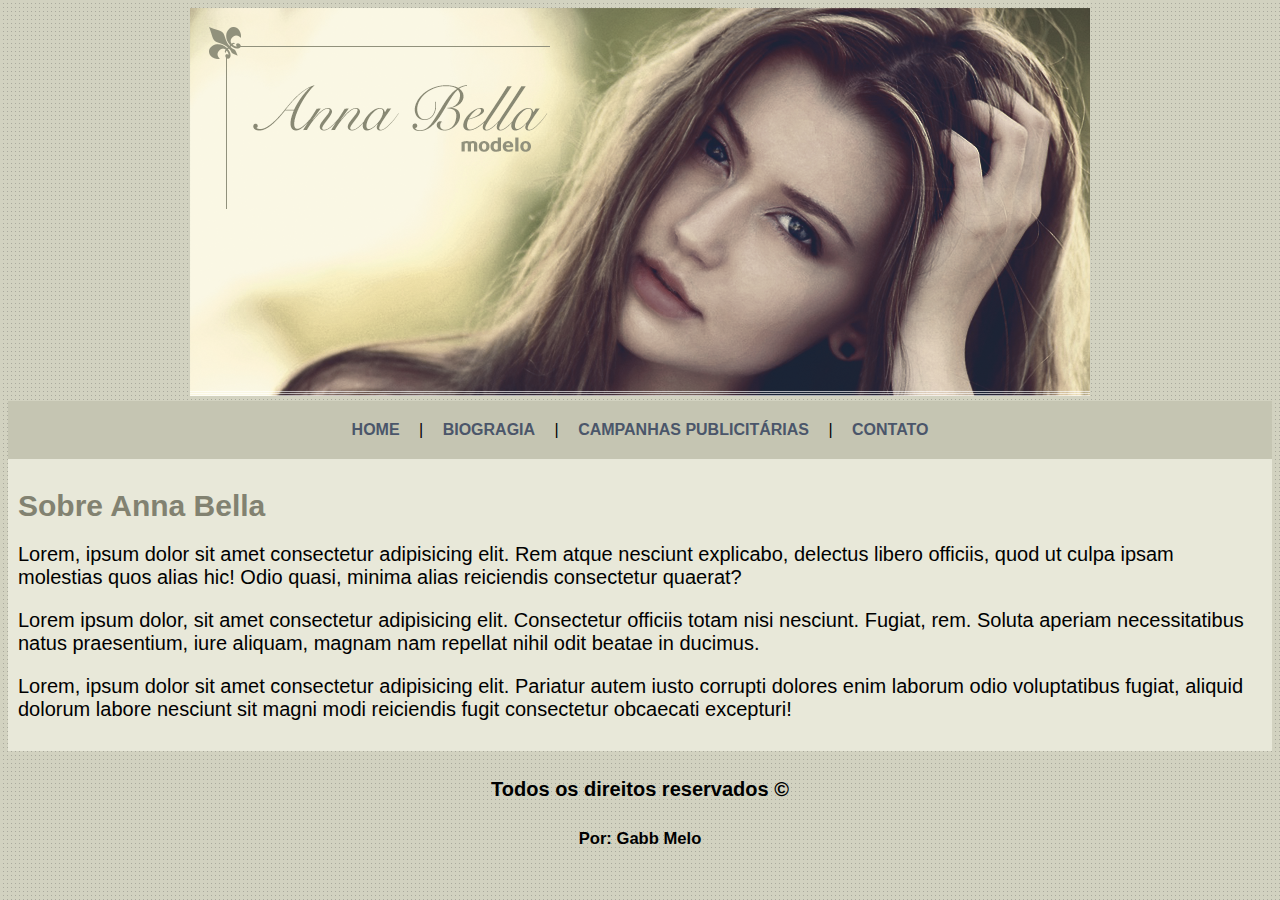
<file: index.html>
<!DOCTYPE html>
<html lang="pt-BR">
<head>
    <meta charset="UTF-8">
    <meta name="viewport" content="width=device-width, initial-scale=1.0">
    <link rel="stylesheet" href="style.css">
    <title>Bella modelo</title>
</head>
<body>
    <div id="principal">
        <img src="Imagens/capa.png" alt="capa">
    </div>
    <div id="menu" class="centralizar">
        <a href="index.html">HOME</a> | 
        <a href="biografia.html">BIOGRAGIA</a> | 
        <a href="campanhas-publicitárias.html">CAMPANHAS PUBLICITÁRIAS</a> | 
        <a href="contato.html">CONTATO</a> 
    </div>
    <div id="conteudo"> <!-- Início do Conteúdo -->
        <h1>Sobre Anna Bella</h1>
        <p>Lorem, ipsum dolor sit amet consectetur adipisicing elit. Rem atque nesciunt explicabo, delectus libero officiis, quod ut culpa ipsam molestias quos alias hic! Odio quasi, minima alias reiciendis consectetur quaerat?</p>
        <p>Lorem ipsum dolor, sit amet consectetur adipisicing elit. Consectetur officiis totam nisi nesciunt. Fugiat, rem. Soluta aperiam necessitatibus natus praesentium, iure aliquam, magnam nam repellat nihil odit beatae in ducimus.</p>
        <p>Lorem, ipsum dolor sit amet consectetur adipisicing elit. Pariatur autem iusto corrupti dolores enim laborum odio voluptatibus fugiat, aliquid dolorum labore nesciunt sit magni modi reiciendis fugit consectetur obcaecati excepturi!</p>
        
    </div> <!-- Início do Conteúdo -->
    <div class="centralizar">
        <h4>
            Todos os direitos reservados &copy
        </h4>
        <h5>Por: Gabb Melo</h5>
    </div>
</body>
</html>
</file>
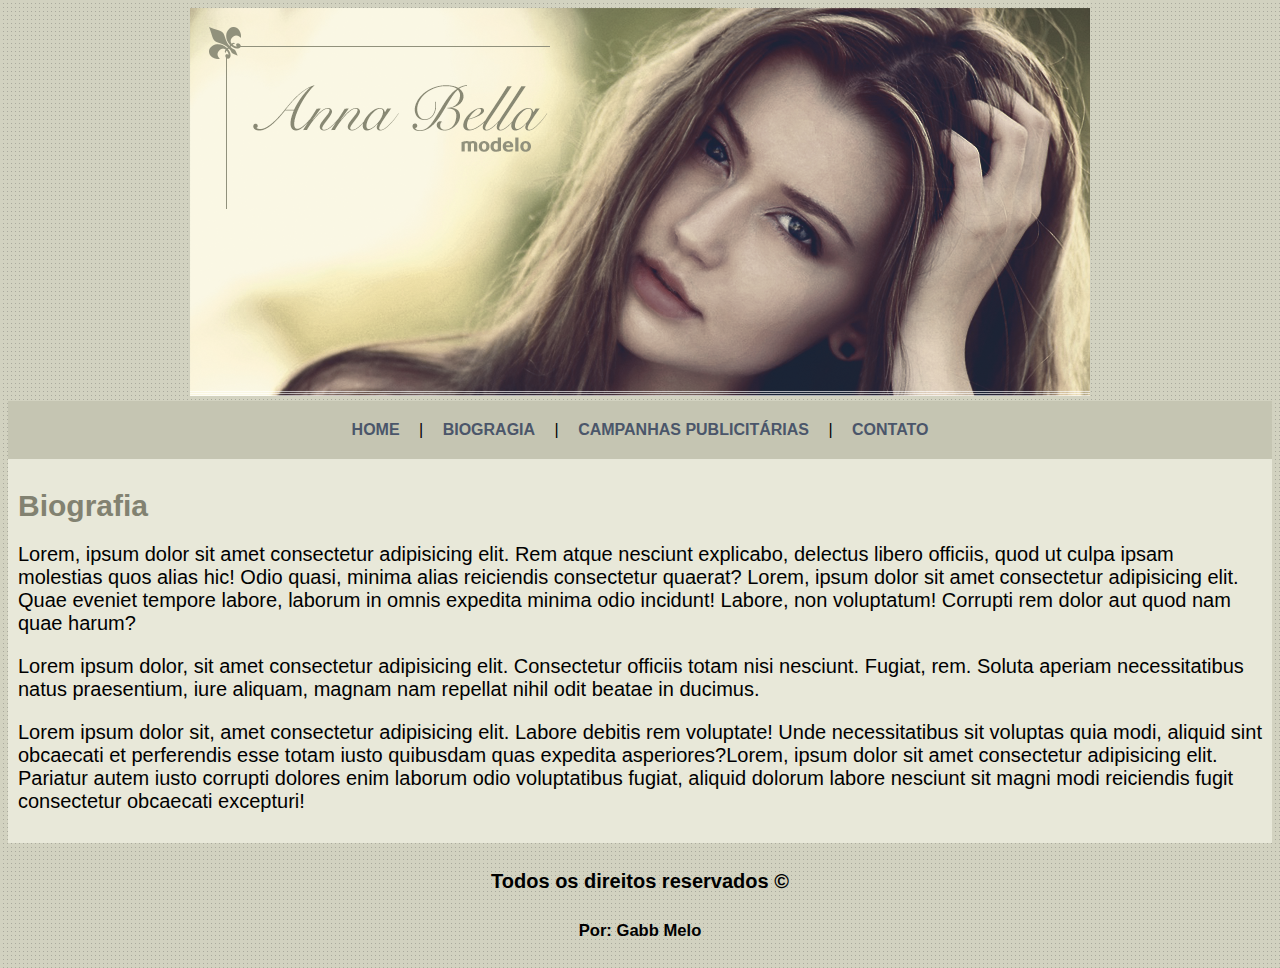
<file: biografia.html>
<!DOCTYPE html>
<html lang="pt-BR">
<head>
    <meta charset="UTF-8">
    <meta name="viewport" content="width=device-width, initial-scale=1.0">
    <link rel="stylesheet" href="style.css">
    <title>Bella modelo</title>
</head>
<body>
    <div id="principal">
        <img src="Imagens/capa.png" alt="capa">
    </div>
    <div id="menu" class="centralizar">
        <a href="index.html">HOME</a> | 
        <a href="biografia.html">BIOGRAGIA</a> | 
        <a href="campanhas-publicitárias.html">CAMPANHAS PUBLICITÁRIAS</a> | 
        <a href="contato.html">CONTATO</a> 
    </div>
    <div id="conteudo"> <!-- Início do Conteúdo -->
        <h1>Biografia</h1>
        <p>Lorem, ipsum dolor sit amet consectetur adipisicing elit. Rem atque nesciunt explicabo, delectus libero officiis, quod ut culpa ipsam molestias quos alias hic! Odio quasi, minima alias reiciendis consectetur quaerat? Lorem, ipsum dolor sit amet consectetur adipisicing elit. Quae eveniet tempore labore, laborum in omnis expedita minima odio incidunt! Labore, non voluptatum! Corrupti rem dolor aut quod nam quae harum?</p>
        <p>Lorem ipsum dolor, sit amet consectetur adipisicing elit. Consectetur officiis totam nisi nesciunt. Fugiat, rem. Soluta aperiam necessitatibus natus praesentium, iure aliquam, magnam nam repellat nihil odit beatae in ducimus.</p>
        <p> Lorem ipsum dolor sit, amet consectetur adipisicing elit. Labore debitis rem voluptate! Unde necessitatibus sit voluptas quia modi, aliquid sint obcaecati et perferendis esse totam iusto quibusdam quas expedita asperiores?Lorem, ipsum dolor sit amet consectetur adipisicing elit. Pariatur autem iusto corrupti dolores enim laborum odio voluptatibus fugiat, aliquid dolorum labore nesciunt sit magni modi reiciendis fugit consectetur obcaecati excepturi!</p>
        
    </div> <!-- Início do Conteúdo -->
    <div class="centralizar">
        <h4>
            Todos os direitos reservados &copy
        </h4>
        <h5>Por: Gabb Melo</h5>
    </div>
</body>
</html>
</file>
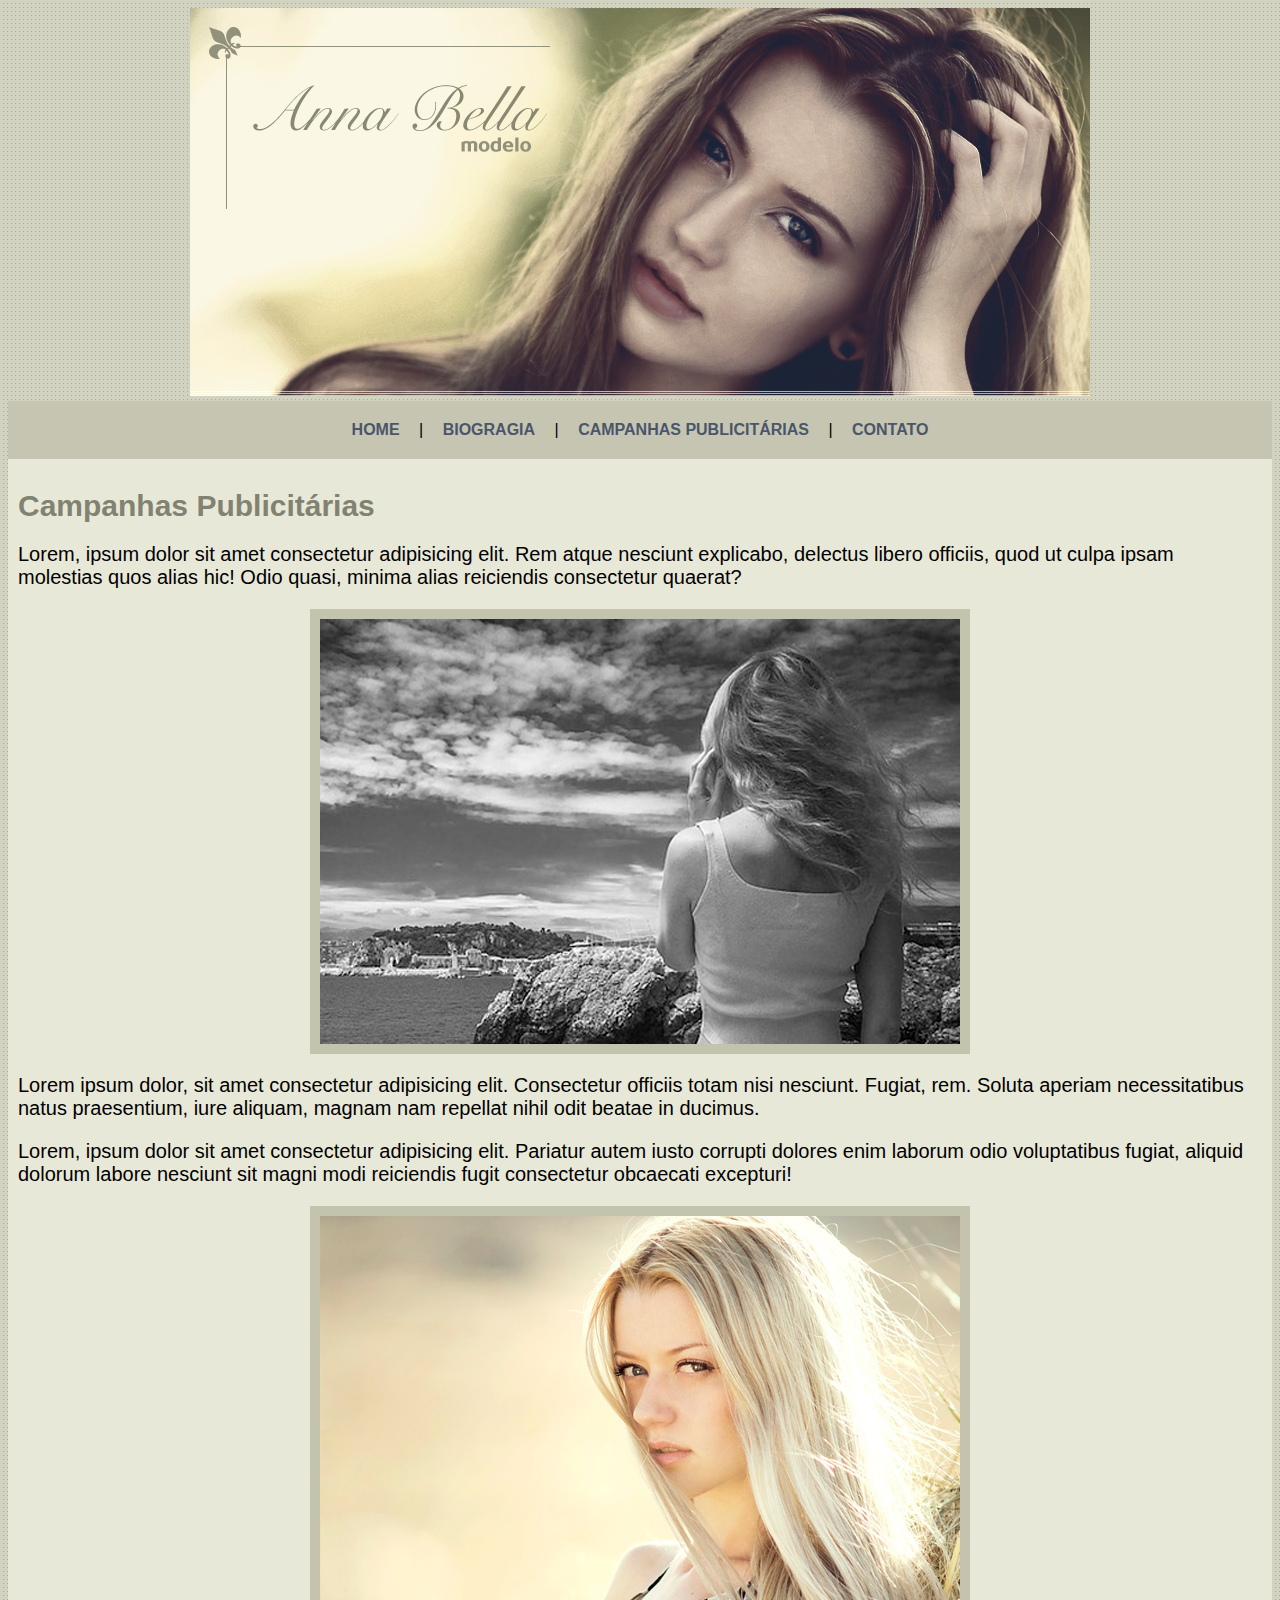
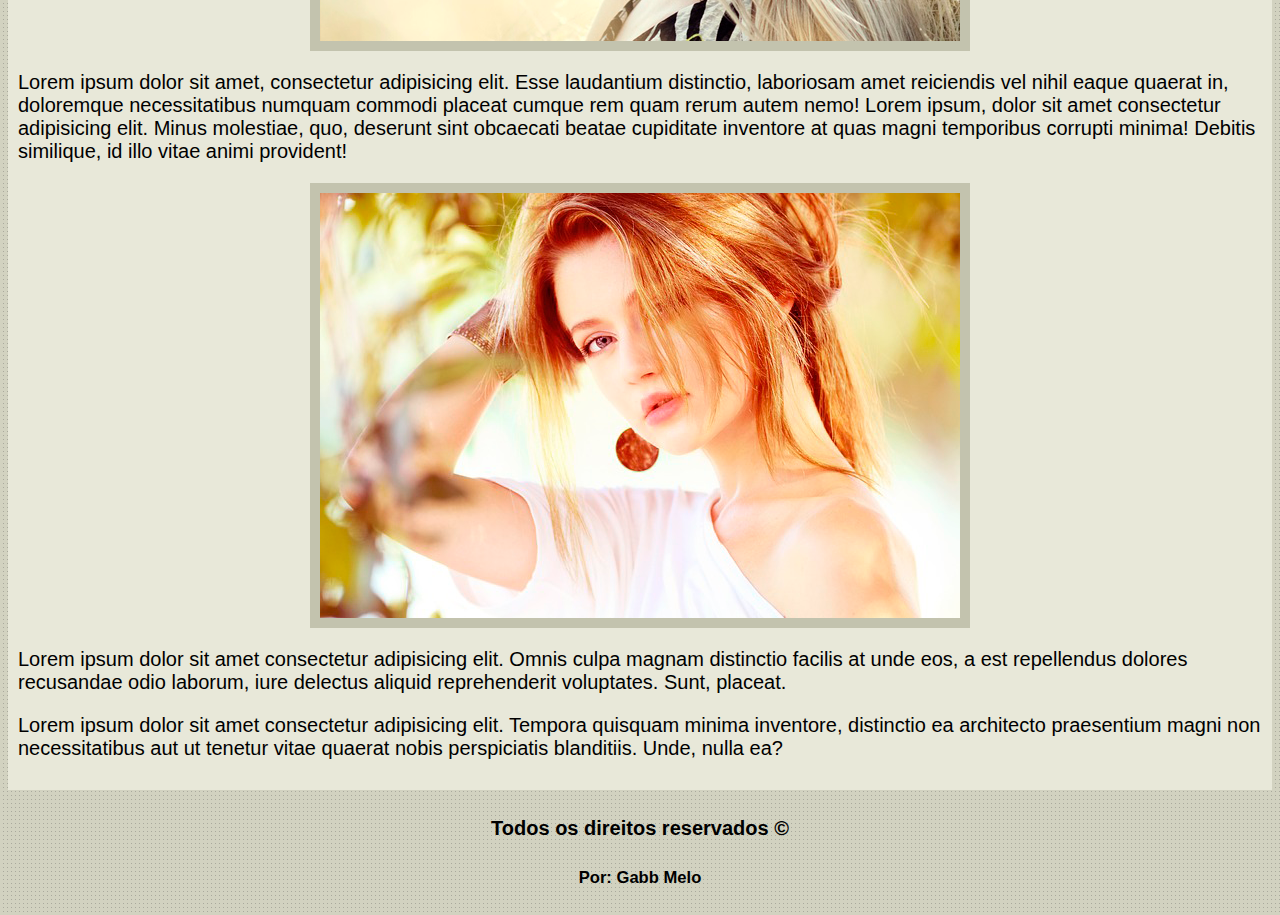
<file: campanhas-publicitárias.html>
<!DOCTYPE html>
<html lang="pt-BR">
<head>
    <meta charset="UTF-8">
    <meta name="viewport" content="width=device-width, initial-scale=1.0">
    <link rel="stylesheet" href="style.css">
    <title>Bella modelo</title>
</head>
<body>
    <div id="principal">
        <img src="Imagens/capa.png" alt="capa">
    </div>
    <div id="menu" class="centralizar">
        <a href="index.html">HOME</a> | 
        <a href="biografia.html">BIOGRAGIA</a> | 
        <a href="campanhas-publicitárias.html">CAMPANHAS PUBLICITÁRIAS</a> | 
        <a href="contato.html">CONTATO</a> 
    </div>
    <div id="conteudo"> <!-- Início do Conteúdo -->
        <h1>Campanhas Publicitárias</h1>
        <p>Lorem, ipsum dolor sit amet consectetur adipisicing elit. Rem atque nesciunt explicabo, delectus libero officiis, quod ut culpa ipsam molestias quos alias hic! Odio quasi, minima alias reiciendis consectetur quaerat?</p>

        <img src="Imagens/foto1.png" class="img-campanha">

        <p>Lorem ipsum dolor, sit amet consectetur adipisicing elit. Consectetur officiis totam nisi nesciunt. Fugiat, rem. Soluta aperiam necessitatibus natus praesentium, iure aliquam, magnam nam repellat nihil odit beatae in ducimus.</p>
        <p>Lorem, ipsum dolor sit amet consectetur adipisicing elit. Pariatur autem iusto corrupti dolores enim laborum odio voluptatibus fugiat, aliquid dolorum labore nesciunt sit magni modi reiciendis fugit consectetur obcaecati excepturi!</p>

        <img src="Imagens/foto2.png" class="img-campanha">

        <p>Lorem ipsum dolor sit amet, consectetur adipisicing elit. Esse laudantium distinctio, laboriosam amet reiciendis vel nihil eaque quaerat in, doloremque necessitatibus numquam commodi placeat cumque rem quam rerum autem nemo! Lorem ipsum, dolor sit amet consectetur adipisicing elit. Minus molestiae, quo, deserunt sint obcaecati beatae cupiditate inventore at quas magni temporibus corrupti minima! Debitis similique, id illo vitae animi provident!
        </p>

        <img src="Imagens/foto3.png" class="img-campanha">

        <p>Lorem ipsum dolor sit amet consectetur adipisicing elit. Omnis culpa magnam distinctio facilis at unde eos, a est repellendus dolores recusandae odio laborum, iure delectus aliquid reprehenderit voluptates. Sunt, placeat.</p>
        
        <p>
            Lorem ipsum dolor sit amet consectetur adipisicing elit. Tempora quisquam minima inventore, distinctio ea architecto praesentium magni non necessitatibus aut ut tenetur vitae quaerat nobis perspiciatis blanditiis. Unde, nulla ea?
        </p>
    </div> <!-- Início do Conteúdo -->
    <div class="centralizar">
        <h4>
            Todos os direitos reservados &copy
        </h4>
        <h5>Por: Gabb Melo</h5>
    </div>
</body>
</html>
</file>
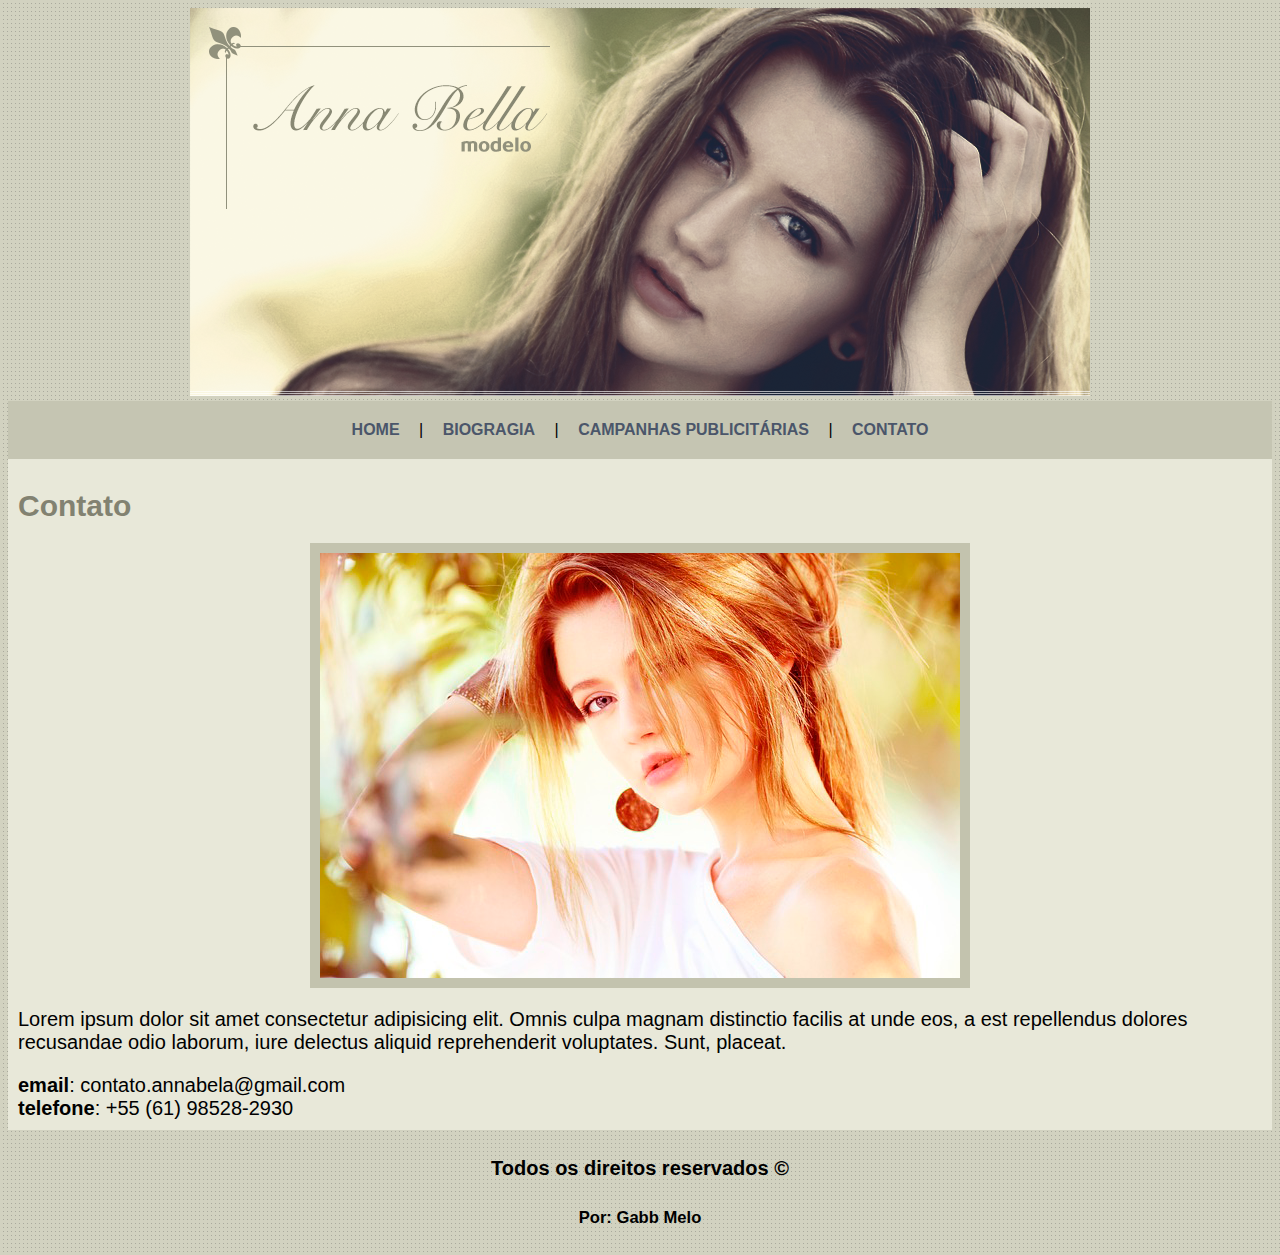
<file: contato.html>
<!DOCTYPE html>
<html lang="pt-BR">
<head>
    <meta charset="UTF-8">
    <meta name="viewport" content="width=device-width, initial-scale=1.0">
    <link rel="stylesheet" href="style.css">
    <title>Bella modelo</title>
</head>
<body>
    <div id="principal">
        <img src="Imagens/capa.png" alt="capa">
    </div>
    <div id="menu" class="centralizar">
        <a href="index.html">HOME</a> | 
        <a href="biografia.html">BIOGRAGIA</a> | 
        <a href="campanhas-publicitárias.html">CAMPANHAS PUBLICITÁRIAS</a> | 
        <a href="contato.html">CONTATO</a> 
    </div>
    <div id="conteudo"> <!-- Início do Conteúdo -->
        <h1>Contato</h1>

        <img src="Imagens/foto3.png" alt="" class="img-campanha">

        <p>Lorem ipsum dolor sit amet consectetur adipisicing elit. Omnis culpa magnam distinctio facilis at unde eos, a est repellendus dolores recusandae odio laborum, iure delectus aliquid reprehenderit voluptates. Sunt, placeat.</p>
        
        <div>
            <div><b>email</b>: contato.annabela@gmail.com
            </div>
            <div>
                <b>telefone</b>: +55 (61) 98528-2930
            </div>
        </div>


    </div> <!-- Fim do Conteúdo -->
    <div class="centralizar">
        <h4>
            Todos os direitos reservados &copy
        </h4>
        <h5>Por: Gabb Melo</h5>
    </div>
</body>
</html>
</file>
<file: style.css>
body{
    background: #d2d2c1 url('Imagens/fundo.png');
    font: 20px Arial, Helvetica, Sans-Serif;
}
#principal{
    width: 900px;
    margin: 0 auto;
}
#menu{
    background: #c5c5b2;
    padding: 20px;
    font-size: 16px;
}

#conteudo{
    background-color: #e8e8d9;
    padding: 10px   ;
}
.centralizar{
    text-align: center;
}
.img-campanha {
    border: 10px solid #c3c3ae;
    margin: 0 auto; /* This centers the element horizontally */
    display: block; /* Ensures the margin:auto works properly */
}

a {
    color: #4b566a;
    text-decoration: none;
    font-weight: bolder;
    padding: 15px
}

h1{
    color: #828271;
    font-size: 1.5em;
}
</file>
